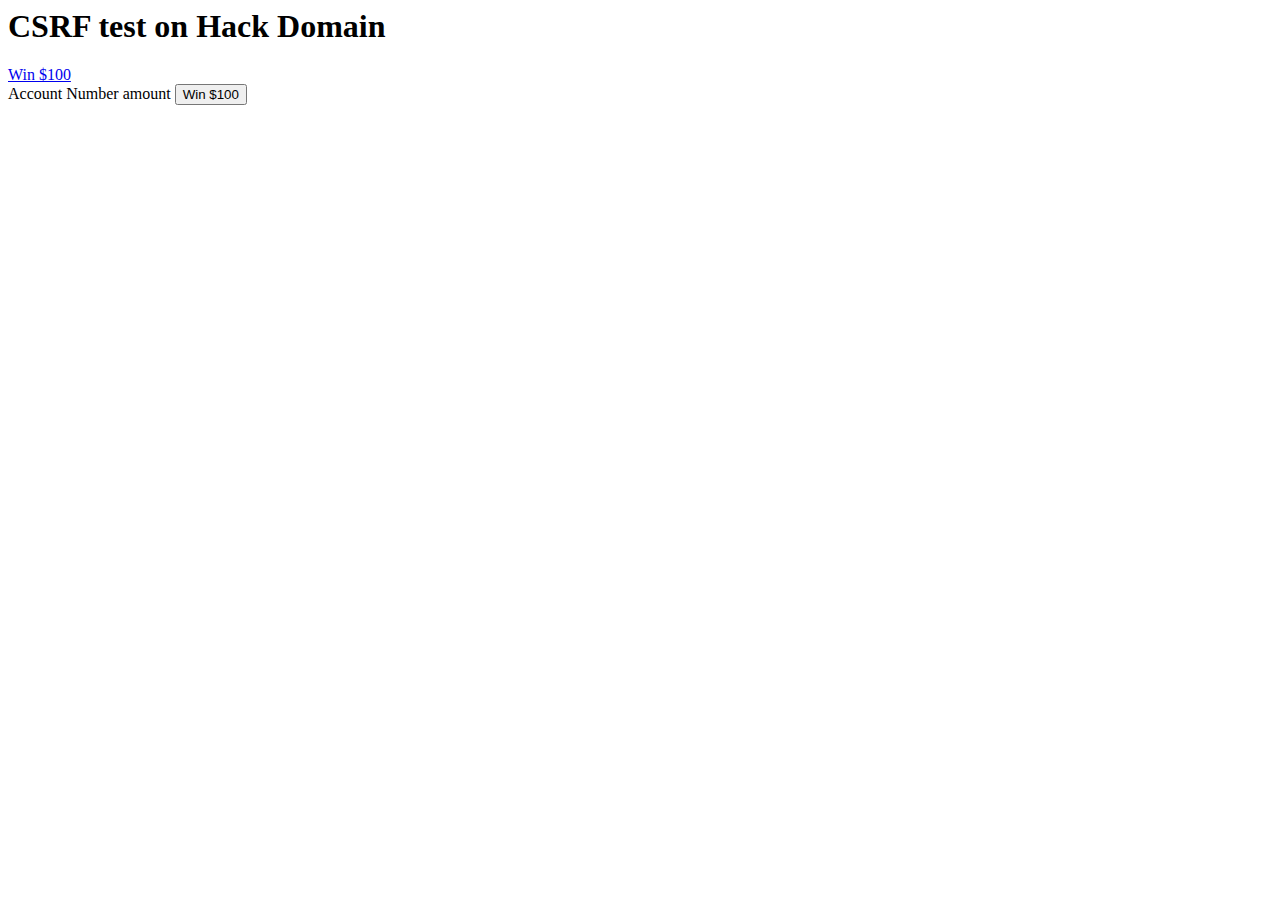
<file: spring-boot-security-csrf/src/main/resources/templates/csrfHack.html>
<html lang="zh">
<head>
    <title>CSRF test on Hack Domain</title>
</head>
<body>
<h1>CSRF test on Hack Domain</h1>
<!-- when enable csrf, you can transfer money in localhost:8080 after you are authenticated -->
<!-- but you can't transfer money in localhost:8081 -->
<a href="http://localhost:8080/transfer?accountNo=123&amount=100">Win $100</a>
<form action="http://localhost:8080/transfer" method="post">
    <lable>Account Number</lable>
    <label>
        <input hidden name="accountNo" type="text" value="123">
    </label>
    <lable>amount</lable>
    <label>
        <input hidden name="amount" type="text" value="100">
    </label>
    <input type="submit" value="Win $100">
</form>
</body>
</html>
</file>
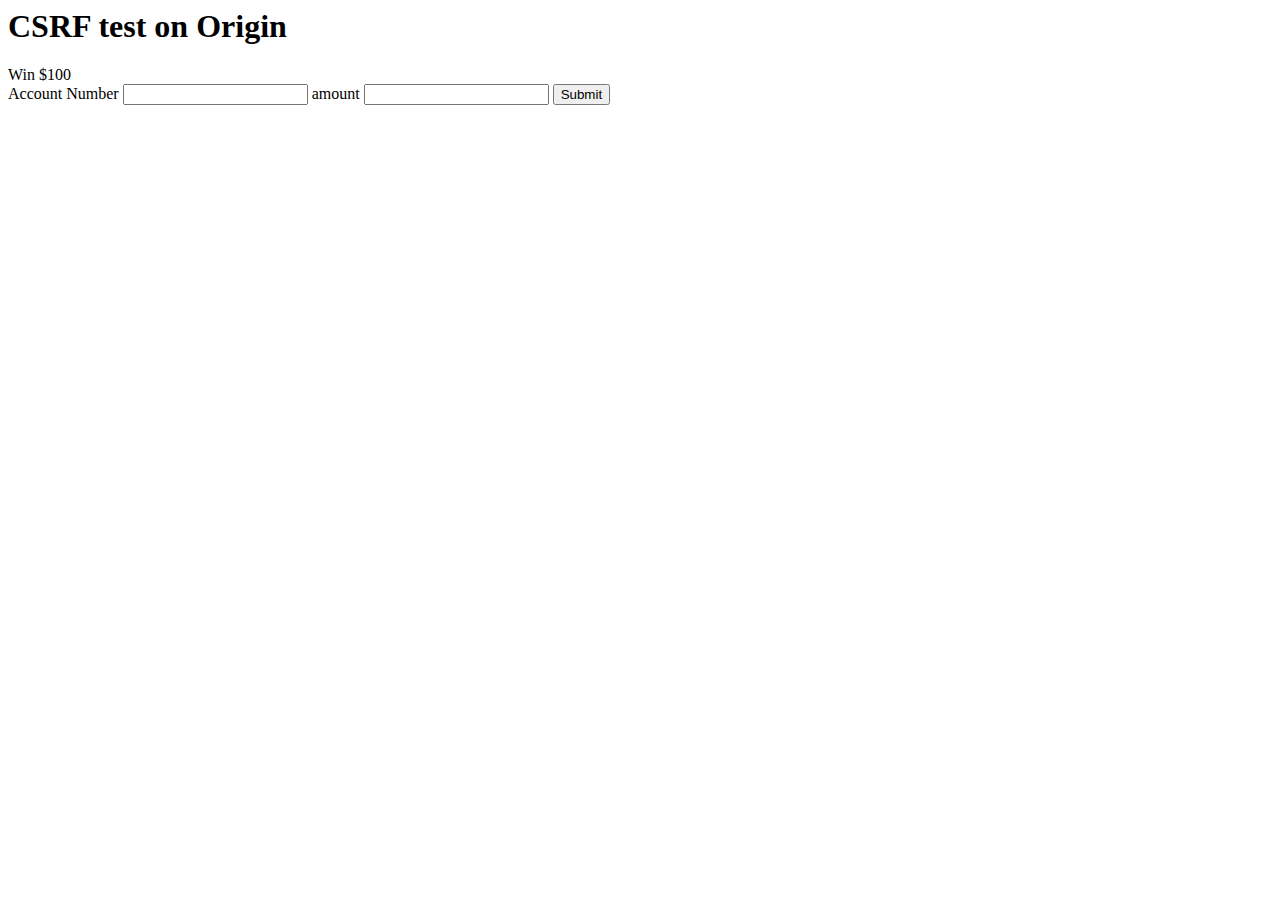
<file: spring-boot-security-csrf/src/main/resources/templates/csrfHome.html>
<html lang="zh" xmlns:th="http://www.w3.org/1999/xhtml">
<head>
    <title>CSRF test on Origin</title>
</head>
<body>
<h1>CSRF test on Origin</h1>
<!-- when enable csrf, you can transfer money in localhost:8080 after you are authenticated -->
<!-- but you can't transfer money in localhost:8081 -->
<a th:href="@{transfer?accountNo=123&amount=100}">Win $100</a>
<form th:action="@{transfer}" method="post">
    <lable>Account Number</lable>
    <label>
        <input name="accountNo" type="text">
    </label>
    <lable>amount</lable>
    <label>
        <input name="amount" type="text">
    </label>
    <input type="submit">
</form>
</body>
</html>
</file>
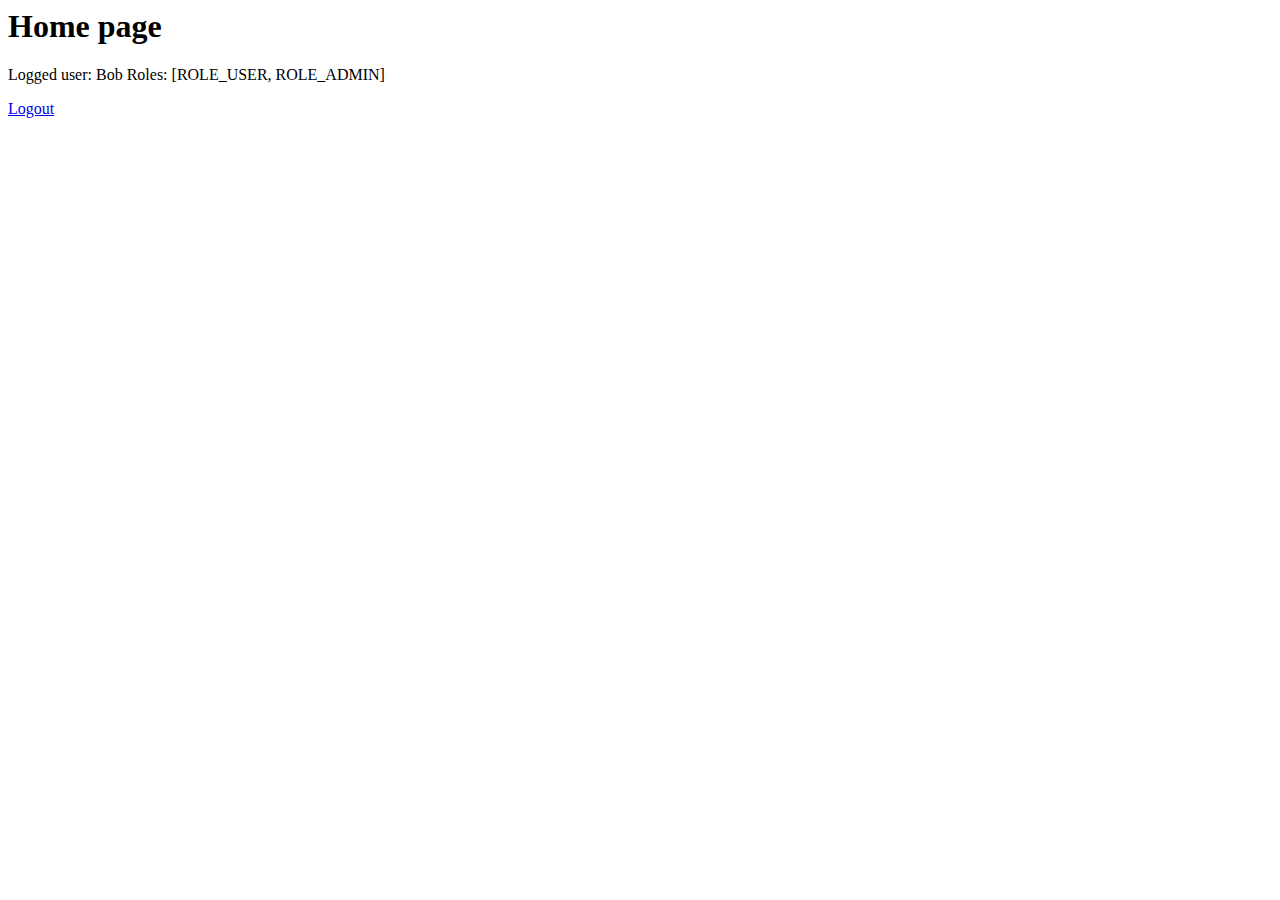
<file: spring-boot-security-csrf/src/main/resources/templates/homepage.html>
<html lang="zh" xmlns:th="http://www.w3.org/1999/xhtml" xmlns:sec="http://www.w3.org/1999/xhtml">
<body>
<h1>Home page</h1>

<!-- only be visible to authenticated user-->
<div sec:authorize="isAuthenticated()">
    <p>
        Logged user: <span sec:authentication="name">Bob</span>
        Roles: <span sec:authentication="principal.authorities">[ROLE_USER, ROLE_ADMIN]</span>
    </p>
    <!-- logout should be a post request @see spring-security LogoutConfigure.logoutUrl() -->
    <a href="javascript: document.logoutForm.submit()" role="menuitem"> Logout</a>
    <form name="logoutForm" th:action="@{/logout}" method="post" th:hidden="true">
        <input hidden type="submit" value="Sign Out"/>
    </form>
</div>

</body>
</html>
</file>
